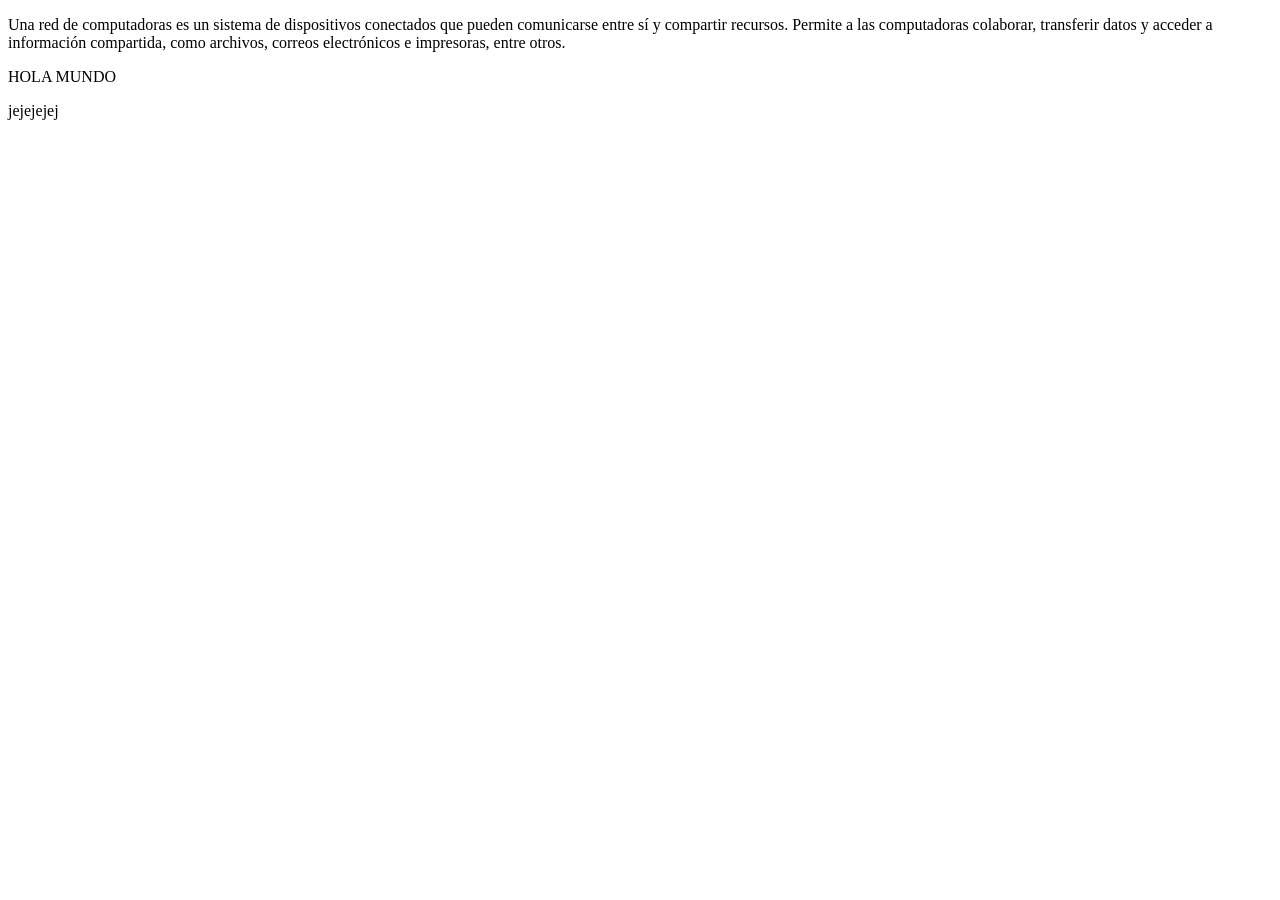
<file: index.html>
<!DOCTYPE html>
<html lang="en">

<head>
    <meta charset="UTF-8">
    <meta name="viewport" content="width=device-width, initial-scale=1.0">
    <title>Document</title>
</head>

<body>
    <p>Una red de computadoras es un sistema de dispositivos conectados que pueden comunicarse entre sí y compartir
        recursos. Permite a las computadoras colaborar, transferir datos y acceder a información compartida, como
        archivos, correos electrónicos e impresoras, entre otros.

    </p>
    <p>HOLA MUNDO</p>
    <p>jejejejej</p>
</body>

</html>
</file>
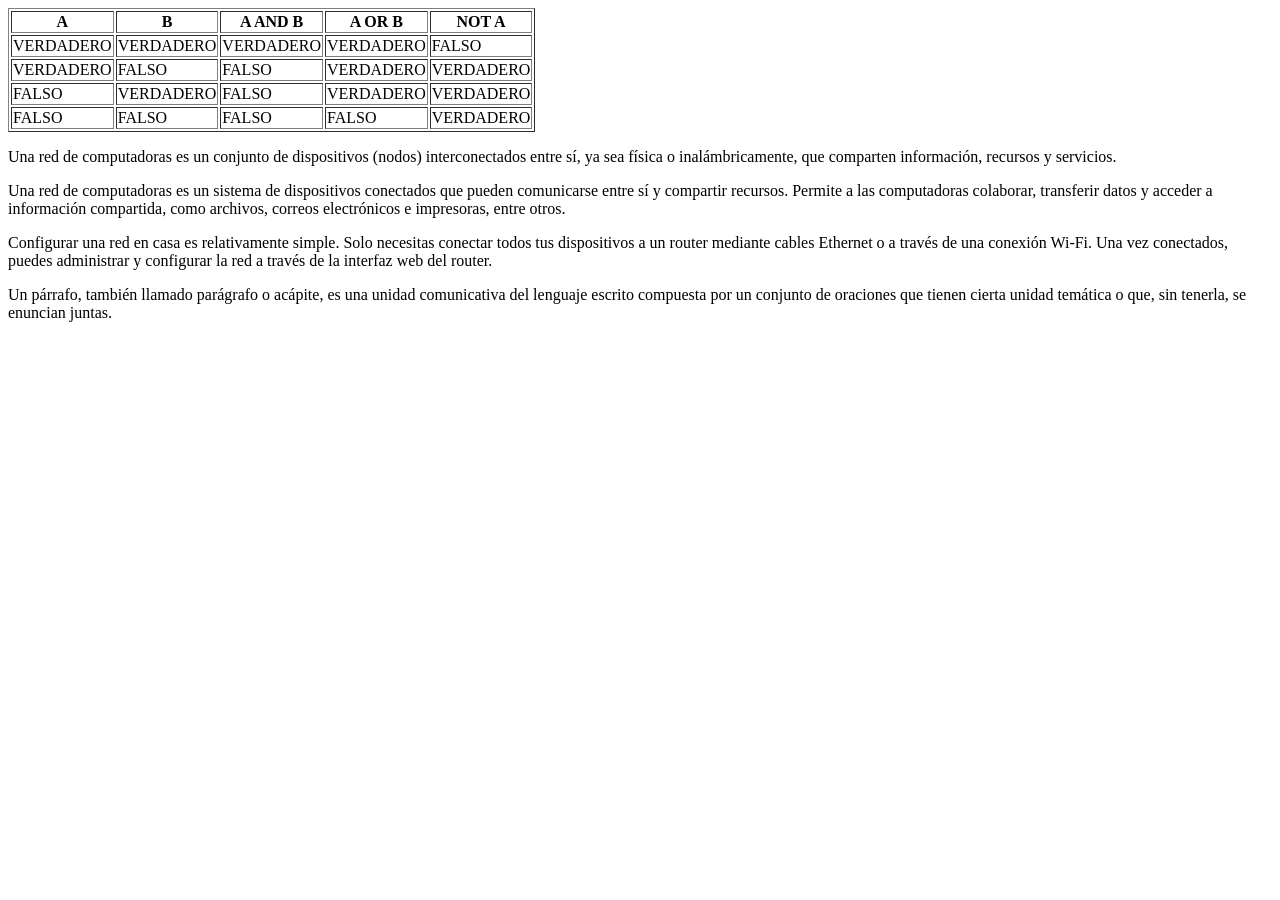
<file: tablaverdad.html>
<!DOCTYPE html>
<html lang="en">

<head>
  <meta charset="UTF-8">
  <meta name="viewport" content="width=device-width, initial-scale=1.0">
  <title>Document</title>
</head>

<body>
  <table border="1">

    <tr>
      <th>A</th>
      <th>B</th>
      <th>A AND B</th>
      <th>A OR B</th>
      <th>NOT A</th>
    </tr>

    <tr>
      <td>VERDADERO</td>
      <td>VERDADERO</td>
      <td>VERDADERO</td>
      <td>VERDADERO</td>
      <td>FALSO</td>
    </tr>
    <tr>
      <td>VERDADERO</td>
      <td>FALSO</td>
      <td>FALSO</td>
      <td>VERDADERO</td>
      <td>VERDADERO</td>
    </tr>
    <tr>
      <td>FALSO</td>
      <td>VERDADERO</td>
      <td>FALSO</td>
      <td>VERDADERO</td>
      <td>VERDADERO</td>
    </tr>
    <tr>
      <td>FALSO</td>
      <td>FALSO</td>
      <td>FALSO</td>
      <td>FALSO</td>
      <td>VERDADERO</td>
    </tr>
  </table>

  <div class="contenedor 1">
    <p>Una red de computadoras es un conjunto de dispositivos (nodos) interconectados entre sí, ya sea física o
      inalámbricamente, que comparten información, recursos y servicios. </p>
  </div>
  <div class="contenedor 2">
    <p>Una red de computadoras es un sistema de dispositivos conectados que pueden comunicarse entre sí y compartir
      recursos. Permite a las computadoras colaborar, transferir datos y acceder a información compartida, como
      archivos, correos
      electrónicos e impresoras, entre otros.</p>
  </div>
  <div class="contenedor 3">
    <p>Configurar una red en casa es relativamente simple. Solo necesitas conectar todos tus dispositivos a un router
      mediante cables Ethernet o a través de una conexión Wi-Fi. Una vez conectados, puedes administrar y configurar la
      red a través de la
      interfaz web del router.</p>
  </div>

  <p>Un párrafo, también llamado parágrafo o acápite, es una unidad comunicativa del lenguaje escrito compuesta por un
    conjunto de oraciones que tienen cierta unidad temática o que, sin tenerla, se enuncian juntas.</p>
</body>

</html>
</file>
